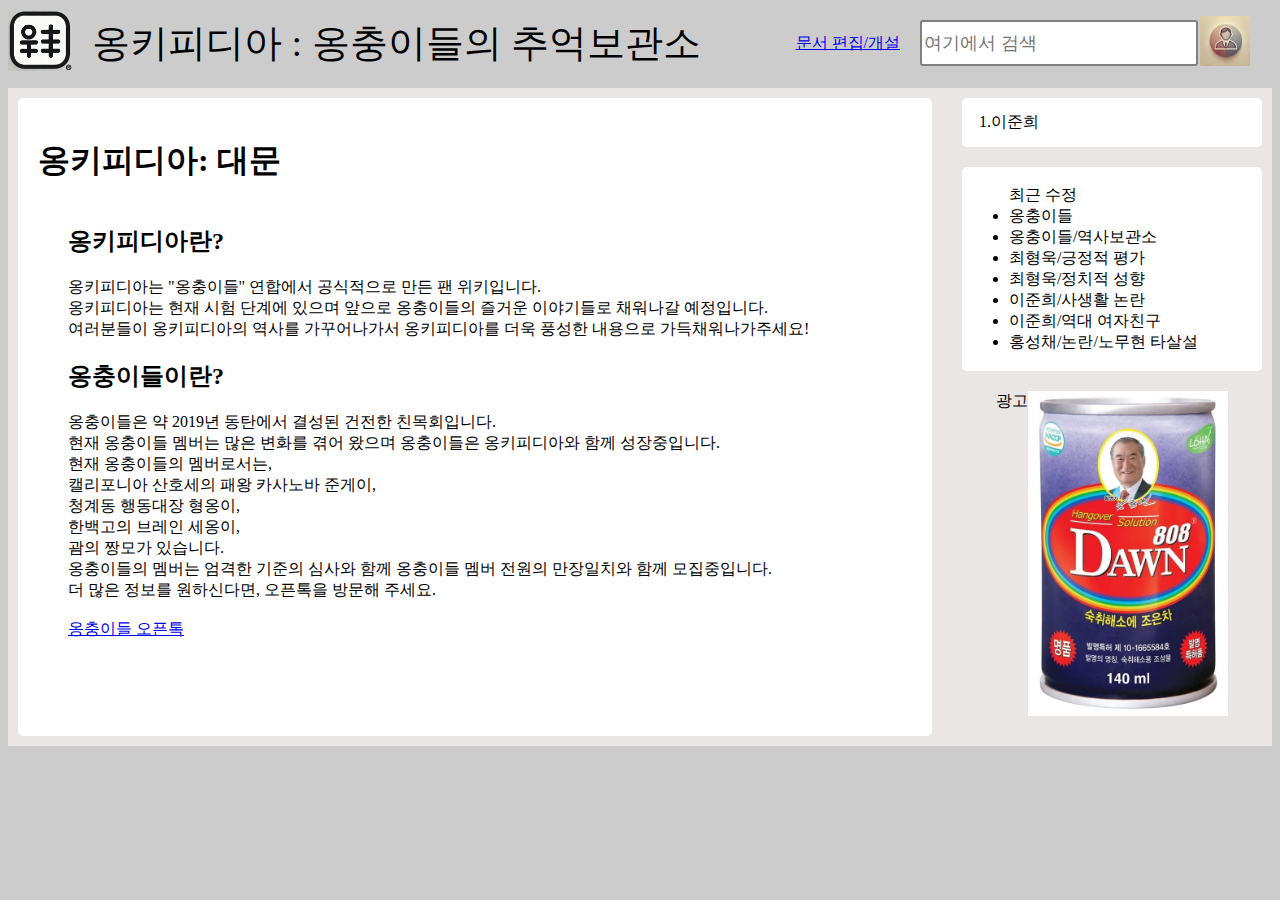
<file: index.html>
<!DOCTYPE html>
<html lang="en">
<head>
    <meta charset="UTF-8">
    <meta name="viewport" content="width=device-width, initial-scale=1.0">
    <title>옹키피디아:대문</title>
    <style>
    </style>
    <link rel="stylesheet" href="main.css">
</head>
<body>
    <header>
        <div class="top_container">
            <div class="top_content_logo">
                <a href="index.html">
                    <img src="logo2.png" alt="로고" height="60px">
                </a>
                <div style="display: flex; margin-left: 20px;font-size: 38px;">
                    옹키피디아 : 옹충이들의 추억보관소
                </div>
            </div>
            <div class="top_content_right">
                <div class="top_content_document">
                    <a href="document_edit.html">
                        문서 편집/개설
                    </a>
                </div>
                <div class="top_content_right_search">
                    <input type="text" 
                    style="width: 270px; height: 40px;border: solid, grey, 2px ; border-radius: 3px; font-size: 18px;"
                    placeholder="여기에서 검색">
                </div>
                <div style="width: 20p"></div>
                <div class="top_content_right_blank">
                    <img src="profile.img.webp" alt="회원가입" 
                    style="height: 50px; border: solid, rgb(205, 204, 204),2px;border-radius: 3px;"
                    onclick="document.getElementById('popup_shii').style.display = 'block';">
                </div>
            <div style="width: 20px;"></div>
            </div>
        </div>
    </header>
    <div class="blank"></div>
    <div class="middle_container_out">

        <div class="middle_container_middle">
            <div>
                <h1>
                    옹키피디아: 대문
                </h1>
            </div>
            <div class="middle_container_middle_content1">
                <h2 style="display: flex;">
                    옹키피디아란?
                </h2>
                <div style="display: flex;">
                    옹키피디아는 "옹충이들" 연합에서 공식적으로 만든 팬 위키입니다.<br>
                    옹키피디아는 현재 시험 단계에 있으며 앞으로 옹충이들의 즐거운 이야기들로 채워나갈 예정입니다.<br>
                    여러분들이 옹키피디아의 역사를 가꾸어나가서 옹키피디아를 더욱 풍성한 내용으로 가득채워나가주세요!
                </div>
            </div>
            <div class="middle_container_middle_content2">
                <h2 style="display: flex;">
                    옹충이들이란?
                </h2>
                <div style="display: flex;">
                    옹충이들은 약 2019년 동탄에서 결성된 건전한 친목회입니다.<br>
                    현재 옹충이들 멤버는 많은 변화를 겪어 왔으며 옹충이들은 옹키피디아와 함께 성장중입니다.<br>
                    현재 옹충이들의 멤버로서는,<br>
                    캘리포니아 산호세의 패왕 카사노바 준게이, <br>
                    청계동 행동대장 형옹이, <br>
                    한백고의 브레인 세옹이, <br>
                    괌의 짱모가 있습니다. <br>
                    옹충이들의 멤버는 엄격한 기준의 심사와 함께 옹충이들 멤버 전원의 만장일치와 함께 모집중입니다.<br>
                    더 많은 정보를 원하신다면, 오픈톡을 방문해 주세요.<br><br>
                </div>
                <div style="display: flex;">
                    <a href="https://open.kakao.com/o/g2krxksf">
                        옹충이들 오픈톡
                    </a>
                </div>
            </div>
        </div>
        <div class="middle_container_blank"></div>
        <div class="middle_container_right">
            <div class="middle_container_right_content_down" id="bruh" >
                1.이준희
            </div>
            <div class="middle_container_right_blank">
            </div>
            <div class="middle_container_right_content">
                <ul>
                    최근 수정
                    <li>옹충이들</li>
                    <li>옹충이들/역사보관소</li>
                    <li>최형욱/긍정적 평가</li>
                    <li>최형욱/정치적 성향</li>
                    <li>이준희/사생활 논란</li>
                    <li>이준희/역대 여자친구</li>
                    <li>홍성채/논란/노무현 타살설</li>
                </ul>
            </div>
            <div class="middle_container_right_content_ad">
                광고
                <img src="여명808.png" width="200">
            </div>
        </div>
    </div>
    <div class="popup" id="popup_shii">
        <div class="close_button" onclick="document.getElementById('popup_shii').style.display = 'none';">
            x
        </div>
        <div class="id_input">
            <input type="text" placeholder="아이디" style="width: 200px; height: 36px;">
        </div>
        <div class="pw_input">
            <input type="text" placeholder="비밀번호" style="width: 200px; height: 36px;">
        </div>
        <div style="display: flex ;width: 205px; margin-left:155px; margin-top: 15px;">
            <button style="flex: 1;">
                로그인
            </button>
            <button style="flex: 1;">
                회원가입
            </button>
            <button style="flex: 1;">
                비밀번호 찾기
            </button>
        </div>
    </div>
    <script>

    </script>
</body>
</html>
</file>
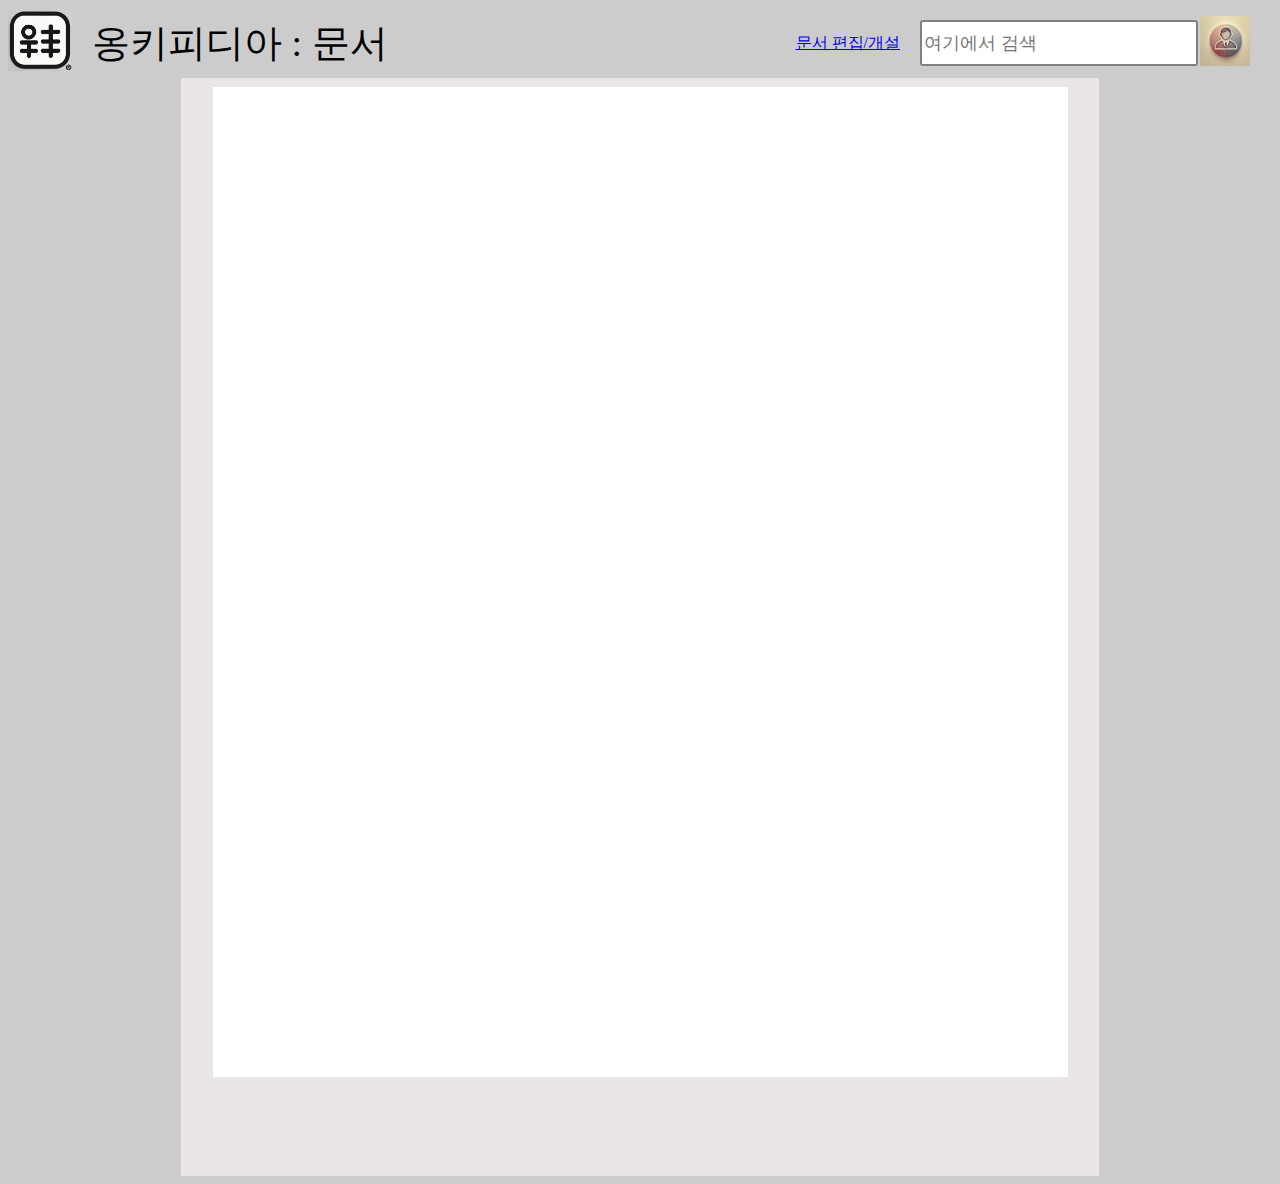
<file: docs.html>
<!DOCTYPE html>
<html lang="en">
<head>
    <meta charset="UTF-8">
    <meta name="viewport" content="width=device-width, initial-scale=1.0">
    <title>Document</title>
    <link rel="stylesheet" href="main.css">
</head>
<body>
    <header>
        <div class="top_container">
            <div class="top_content_logo">
                <a href="index.html">
                    <img src="logo2.png" alt="로고" height="60px">
                </a>
                <div style="display: flex; margin-left: 20px;font-size: 38px;">
                    옹키피디아 : 문서
                </div>
            </div>
            <div class="top_content_right">
                <div class="top_content_document">
                    <a href="document_edit.html">
                        문서 편집/개설
                    </a>
                </div>
                <div class="top_content_right_search">
                    <input type="text" 
                    style="width: 270px; height: 40px;border: solid, grey, 2px ; border-radius: 3px; font-size: 18px;"
                    placeholder="여기에서 검색">
                </div>
                <div style="width: 20p"></div>
                <div class="top_content_right_blank">
                    <img src="profile.img.webp" alt="회원가입" 
                    style="height: 50px; border: solid, rgb(205, 204, 204),2px;border-radius: 3px;"
                    onclick="document.getElementById('popup_shii').style.display = 'block';">
                </div>
            <div style="width: 20px;"></div>
            </div>
        </div>
    </header>
    <div class="center">
        <div class="center_in"></div>
    </div>
</body>
</html>
</file>
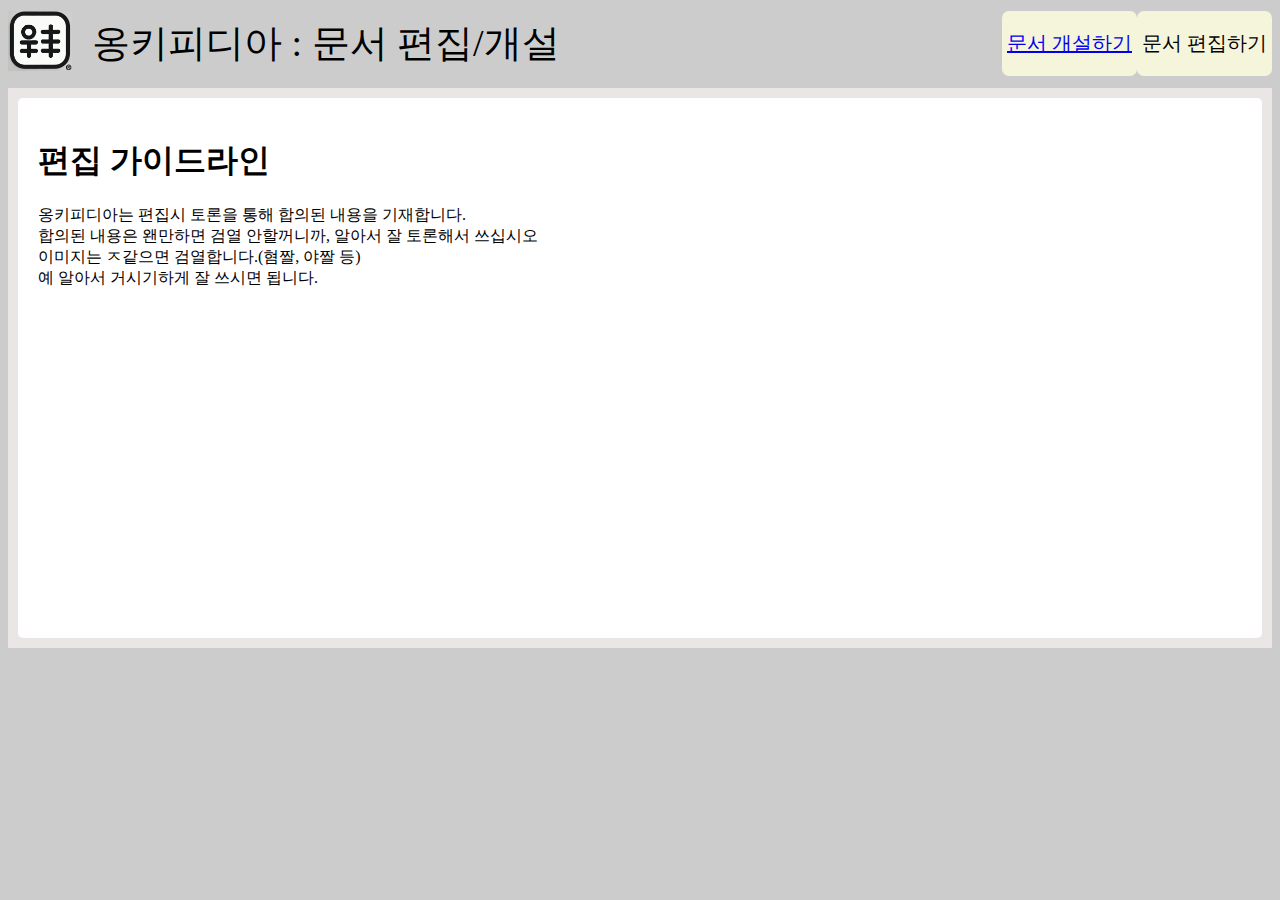
<file: document_edit.html>
<!DOCTYPE html>
<html lang="en">
<head>
    <meta charset="UTF-8">
    <meta name="viewport" content="width=device-width, initial-scale=1.0">
    <title>Document</title>
    <link rel="stylesheet" href="main.css">
    <link rel="stylesheet" href="editer.css">
</head>
<body>
    <header>
        <div class="top_container">
            <div class="top_content_logo">
                <a href="index.html">
                    <img src="logo2.png" alt="로고" height="60px">
                </a>
                <div style="display: flex; margin-left: 20px;font-size: 38px;">
                    옹키피디아 : 문서 편집/개설
                </div>
            </div>
            <div class="editer_top_right">
                <div class="make_doc">
                    <a href="make_new_doc.html">
                        문서 개설하기
                    </a>
                </div>
                <div class="edit_doc">
                    문서 편집하기
                </div>  
            </div>
        </div>
    </header>
    <div class="blank_editer"></div>
    <div class="middle_container_out" style="background-color: hsl(0, 9%, 91%);">
        <div class="middle_container_middle" style="height: 500px;">
            <h1>
                편집 가이드라인
            </h1>
            옹키피디아는 편집시 토론을 통해 합의된 내용을 기재합니다.<br>
            합의된 내용은 왠만하면 검열 안할꺼니까, 알아서 잘 토론해서 쓰십시오<br>
            이미지는 ㅈ같으면 검열합니다.(혐짤, 야짤 등)<br>
            예 알아서 거시기하게 잘 쓰시면 됩니다.

        </div>
    </div>
</body>
</html>
</file>
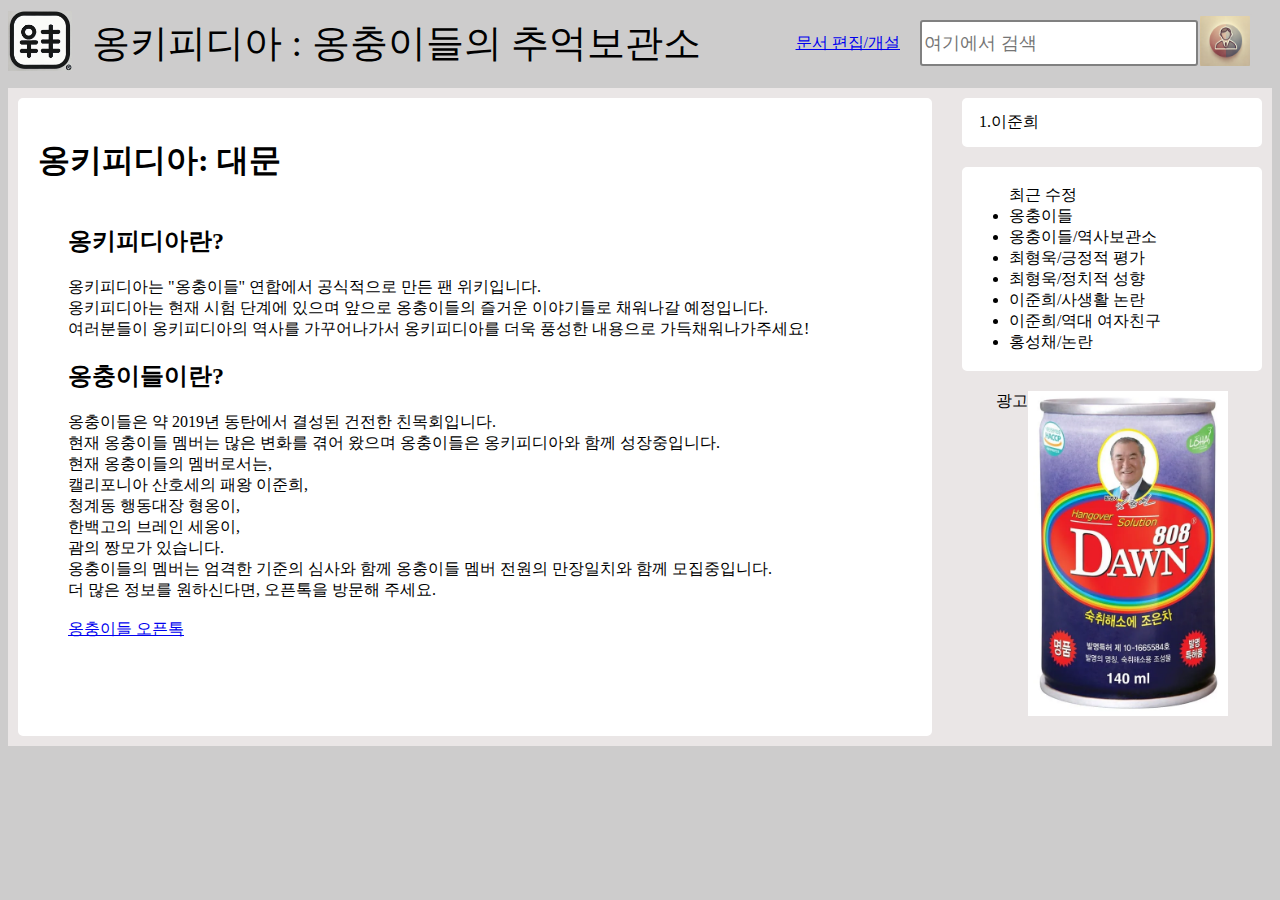
<file: index_original.html>
<!DOCTYPE html>
<html lang="en">
<head>
    <meta charset="UTF-8">
    <meta name="viewport" content="width=device-width, initial-scale=1.0">
    <title>옹키피디아:대문</title>
    <style>
    </style>
    <link rel="stylesheet" href="main.css">
</head>
<body>
    <header>
        <div class="top_container">
            <div class="top_content_logo">
                <a href="index.html">
                    <img src="logo2.png" alt="로고" height="60px">
                </a>
                <div style="display: flex; margin-left: 20px;font-size: 38px;">
                    옹키피디아 : 옹충이들의 추억보관소
                </div>
            </div>
            <div class="top_content_right">
                <div class="top_content_document">
                    <a href="document_edit.html">
                        문서 편집/개설
                    </a>
                </div>
                <div class="top_content_right_search">
                    <input type="text" 
                    style="width: 270px; height: 40px;border: solid, grey, 2px ; border-radius: 3px; font-size: 18px;"
                    placeholder="여기에서 검색">
                </div>
                <div style="width: 20p"></div>
                <div class="top_content_right_blank">
                    <a href="login.html">
                        <img src="profile.img.webp" alt="회원가입" 
                        style="height: 50px; border: solid, rgb(205, 204, 204),2px;border-radius: 3px;">
                    </a>
                </div>
            <div style="width: 20px;"></div>
            </div>
        </div>
    </header>
    <div class="blank"></div>
    <div class="middle_container_out">

        <div class="middle_container_middle">
            <div>
                <h1>
                    옹키피디아: 대문
                </h1>
            </div>
            <div class="middle_container_middle_content1">
                <h2 style="display: flex;">
                    옹키피디아란?
                </h2>
                <div style="display: flex;">
                    옹키피디아는 "옹충이들" 연합에서 공식적으로 만든 팬 위키입니다.<br>
                    옹키피디아는 현재 시험 단계에 있으며 앞으로 옹충이들의 즐거운 이야기들로 채워나갈 예정입니다.<br>
                    여러분들이 옹키피디아의 역사를 가꾸어나가서 옹키피디아를 더욱 풍성한 내용으로 가득채워나가주세요!
                </div>
            </div>
            <div class="middle_container_middle_content2">
                <h2 style="display: flex;">
                    옹충이들이란?
                </h2>
                <div style="display: flex;">
                    옹충이들은 약 2019년 동탄에서 결성된 건전한 친목회입니다.<br>
                    현재 옹충이들 멤버는 많은 변화를 겪어 왔으며 옹충이들은 옹키피디아와 함께 성장중입니다.<br>
                    현재 옹충이들의 멤버로서는,<br>
                    캘리포니아 산호세의 패왕 이준희, <br>
                    청계동 행동대장 형옹이, <br>
                    한백고의 브레인 세옹이, <br>
                    괌의 짱모가 있습니다. <br>
                    옹충이들의 멤버는 엄격한 기준의 심사와 함께 옹충이들 멤버 전원의 만장일치와 함께 모집중입니다.<br>
                    더 많은 정보를 원하신다면, 오픈톡을 방문해 주세요.<br><br>
                </div>
                <div style="display: flex;">
                    <a href="https://open.kakao.com/o/g2krxksf">
                        옹충이들 오픈톡
                    </a>
                </div>
            </div>
        </div>
        <div class="middle_container_blank"></div>
        <div class="middle_container_right">
            <div class="middle_container_right_content_down" id="bruh" >
                1.이준희
            </div>
            <div class="middle_container_right_blank">
            </div>
            <div class="middle_container_right_content">
                <ul>
                    최근 수정
                    <li>옹충이들</li>
                    <li>옹충이들/역사보관소</li>
                    <li>최형욱/긍정적 평가</li>
                    <li>최형욱/정치적 성향</li>
                    <li>이준희/사생활 논란</li>
                    <li>이준희/역대 여자친구</li>
                    <li>홍성채/논란</li>
                </ul>
            </div>
            <div class="middle_container_right_content_ad">
                광고
                <img src="여명808.png" width="200">
            </div>
        </div>
    </div>
    <div class="hidden_shiit" id="shoNow">
        <ol>
            <li>이준희</li>
            <li>최형욱</li>
            <li>김세연</li>
            <li>최창호</li>
            <li>이재명</li>
            <li>홍성채/논란</li>
            <li>현우진</li>
            <li>문재인</li>
            <li>노무현</li>
            <li>박근혜</li>
        </ol>
    </div>
    <script src="java.js">

    </script>
</body>
</html>
</file>
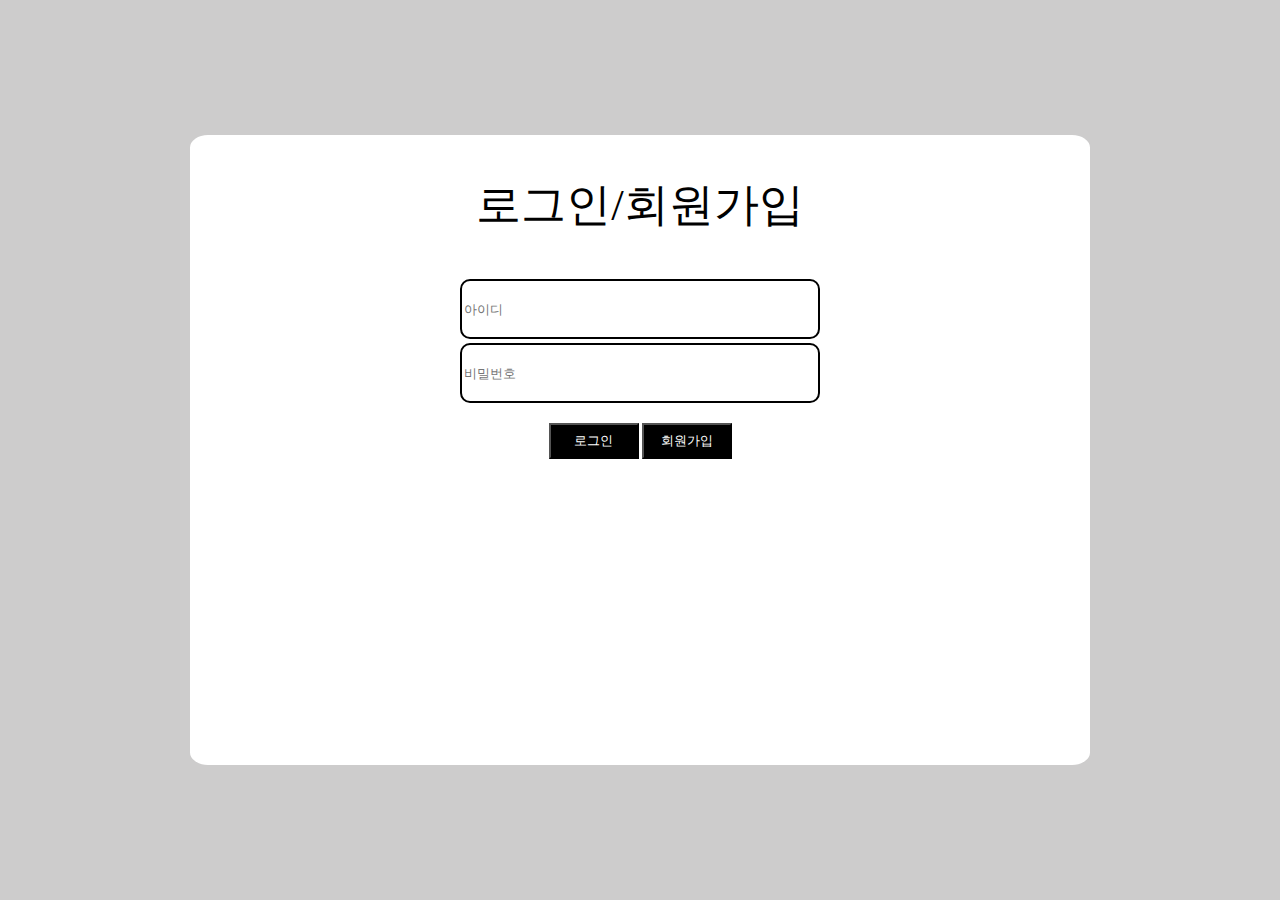
<file: login.html>
<!DOCTYPE html>
<html lang="en">
<head>
    <meta charset="UTF-8">
    <meta name="viewport" content="width=device-width, initial-scale=1.0">
    <title>Document</title>
    <link href="login.css" rel="stylesheet">
</head>
<body>
    <div class="mid_container">
        <div class="login_head">로그인/회원가입</div>
        <div class="mid_content">
            <form name="idInput" method="post">
                <div class="input">
                    <input type="text" placeholder="아이디" class="input_item">
                    <input type="password" placeholder="비밀번호" class="input_item">
                </div>
            </form>
            <div class="button">
                <button class="login_btn">로그인</button>
                <button class="login_btn">회원가입</button>
            </div>
        </div>
    </div>
</body>
</html>
</file>
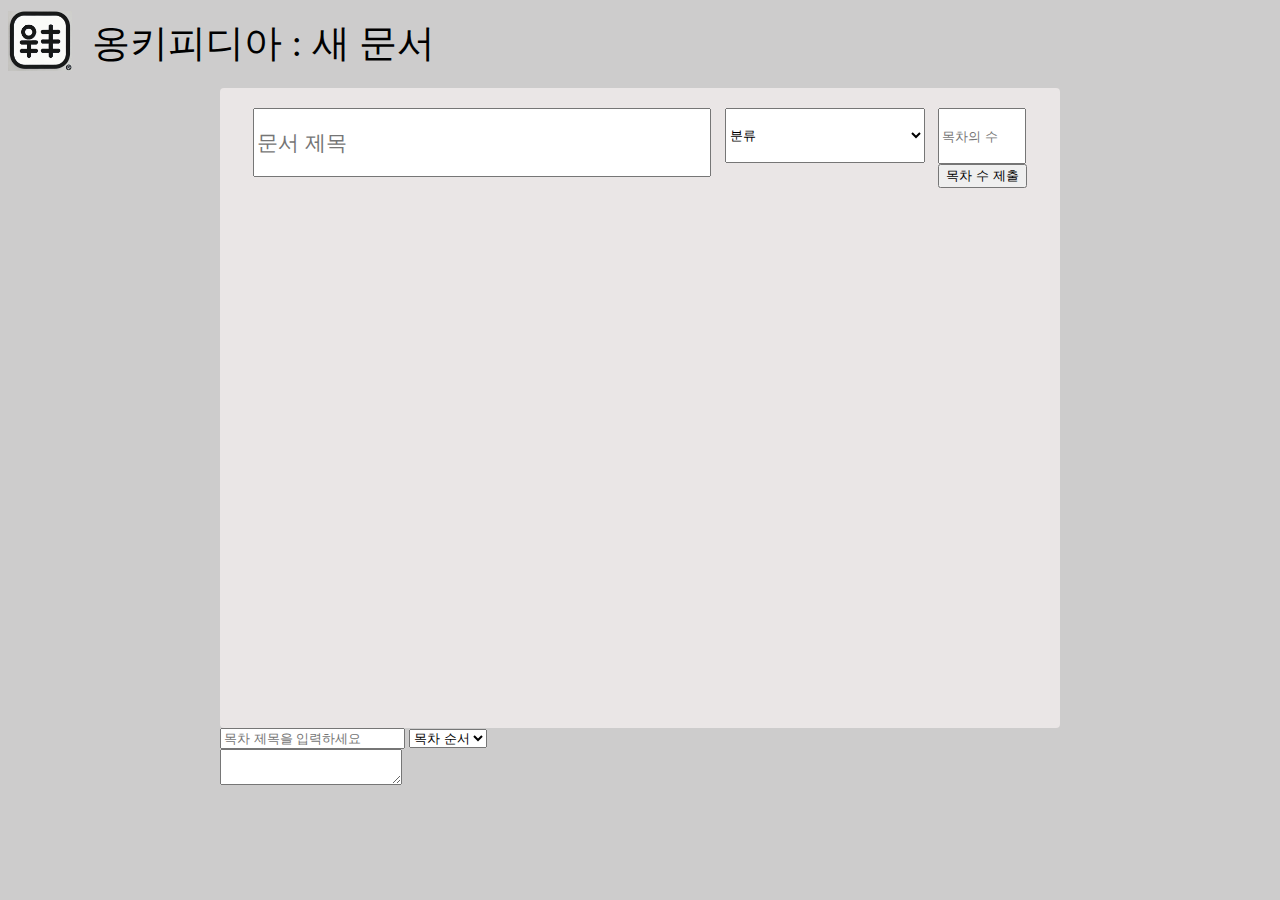
<file: make_new_doc.html>
<!DOCTYPE html>
<html lang="en">
<head>
    <meta charset="UTF-8">
    <meta name="viewport" content="width=device-width, initial-scale=1.0">
    <title>Document</title>
    <link rel="stylesheet" href="main.css">
    <link rel="stylesheet" href="editer.css">
</head>
<body>
    <header>
        <div class="top_container">
            <div class="top_content_logo">
                <a href="index.html">
                    <img src="logo2.png" alt="로고" height="60px">
                </a>
                <div style="display: flex; margin-left: 20px;font-size: 38px;">
                    옹키피디아 : 새 문서
                </div>
            </div>
    </header>
    <div class="blank_editer"></div>
    <div class="edit_outer_container">
        <div class="background-gray">
            <div class="edit_middle_container">
                <div class="edit_middle_content">
                    <input type="text" placeholder="문서 제목" class="input_title">
                </div>
                <div class="edit_select">
                    <select class="select" id="class_selection">
                        <option disabled hidden selected> 분류</option>
                        <option> 인물 </option>
                        <option> 단체/기관 </option>
                        <option> 예술(음악/문학/미술) </option>
                        <option> 기업 </option>
                        <option> 기록/역사 </option>
                        <option> 사상/철학/종교 </option>
                        <option> 과학/수학/공학/기술 </option>
                        <option> 체육 </option>
                        <option> 언어 </option>
                        <option> 웹/앱/게임 </option>
                        <option> 대중문화(만화/애니/영화/드라마) </option>
                        <option> 사건/사고 </option>
                        <option> 기타 </option>
                    </select>
                    </div>
                <div class="selecting_out" id="selectOut">
                    <div>
                        <input type="number" placeholder="목차의 수" class="input_index" id="index_nums">
                    </div>
                    <div class="submitting">
                        <button id="freakin_button">
                            목차 수 제출
                        </button>
                    </div>
                </div>
            </div>
            <div class="doc_content_out" id="hidden_content">
                <div class="doc_content_top">
                    <input type="text" placeholder="목차 제목을 입력하세요" class="doc_index_title" id="mokCha">
                    <select class="index_choose" id="freakinSelect">
                        <option disabled hidden selected id="unSelected"> 목차 순서</option>
                    </select>
                </div>
                <div class="doc_content">
                    <textarea class="doc_input" id="naeYong"></textarea>
                </div>
            </div>
        </div>
    </div>

    <script src="make_new_document.js"></script>
</body>
</html>
</file>
<file: main.css>
.container{
    display: flex;
    height: 30px;
}
body{
    background-color: rgb(205, 204, 204);
}
header{
    background-color: rgb(205, 204, 204)
}
.upleft{
    flex-direction: column;
    display: flex;
    border: none;
    width: fit-content;
    background-color: rgb(205, 204, 204);
    justify-content: start;
}
.upright1{
    display: flex;
    border:none;
    width: fit-content;
    padding: 10px;
    background-color: rgb(205, 204, 204);
}

.middle_container_out{
    display: flex;
    padding: 10px;
    flex-direction: row;
    justify-content: space-around;
}
.middle_container_left{
    display: flex;
    background-color:white;
    flex: 1;
    justify-content: center;
    border: solid, rgb(205, 204, 204) , 6px ;
    border-radius: 10px;
}
.middle_container_middle{
    display: flex;
    background-color:white;
    flex-direction: column;
    flex: 1;
    border: solid, white , 20px ;
    border-radius: 5px;
}
.middle_container_right{
    flex-direction: column;
    width: 300px;
    flex-wrap: wrap;
}
.middle_container_middle_content1{
    display: flex;
    justify-content: center;
    flex-direction: column;
    margin-left: 30px;
}
.middle_container_middle_content2{
    display: flex;
    justify-content: center;
    flex-direction: column;
    margin-left: 30px;
}
.middle_container_right_content{
    display: flex;
    justify-content: center;
    border: solid, white, 7px;
    background-color:white;
    border-radius: 5px;
    flex-direction: column;
    height: 190px;

}
.middle_container_right_content_down{
    display: flex;
    border: solid, white,7px;
    background-color:white;
    padding: 10px;
    border-radius: 5px;
    flex-direction: column;
    justify-content: center;
    height: 15px;
}
.middle_container_right_content_ad{
    display: flex;
    justify-content: center;
    border: solid, hsl(0, 9%, 91%),20px;
}
.middle_container_right_blank{
    display: flex;
    height: 20px;
}
.middle_container_blank{
    display: flex;
    width: 30px;
}
.blank{
    height: 10px;
}
.top_container{
    display: flex;
    justify-content: space-between;
    height: 70px;
    align-items: center;
}
.top_container_document{
    display: flex;
}
.popup{
    position: fixed;
    top: 50%;
    left: 50%;
    z-index: 1000;
    width: 500px;
    height: 350px;
    background-color:lightgray;
    transform: translate(-50%,-50%);
    border-radius: 20px;
}
.close_button{
    margin-left: 470px;
    font-size: 30px;
}
.id_input{
    margin-left: 155px;
    margin-top: 40px;
}
.pw_input{
    margin-left: 155px;
    margin-top: 15px;
}
#popup_shii{
    display: none;
}
.sil_gum{
    z-index: 100;
    width: 300px;
    height: 400px;
    background-color: white;
}
.top_content_logo{
    display: flex;
    align-items: center;
}
.top_content_right{
    justify-content: space-around; 
    display: flex; 
    align-items: center;
}
.top_content_right_blank{
    align-items: center;
}
.top_content_right_search{
    margin-left: 20px;
}
.middle_container_out{
    background-color:hsl(0, 9%, 91%) ;
}

/* 실검창 만들어봅시다 */
.hidden_shiit{
    display: none;
    width: 299px;
    height: 300px;
    right: 17px;
    top: 99px;
    border: solid, white, 1px;
    border-radius: 6px;
    background-color: white;
    z-index: 1000px;
    position: absolute;
}

/* 문서 파트 */

.center{
    justify-self: center;
    align-self: center;
    padding: 1vh;
    width: 100vh;
    height: 120vh;
    background-color: hsl(0, 9%, 91%);
}

.center_in{
    justify-self: center;
    width: 95vh;
    height: 110vh;
    background-color: white;
}
</file>
<file: editer.css>
.make_doc{
    background-color: beige;
    height: 55px;
    align-content: center;
    border-radius: 7px;
    padding: 5px;
    font-size: 20px;
}
.blank_editer{
    height: 10px;
}
.editer_top_right{
    display: flex;
    justify-content: space-between;
    width: 270px;
}
.edit_doc{
    background-color: beige;
    height: 55px;
    align-content: center;
    border-radius: 7px;
    padding: 5px;
    font-size: 20px;
}
/* 새문서 작성 html 부분의 가운데 클래스를 모았음 */
/* 자 가운데 비율은 너비값이 고정되고  */

.edit_outer_container{
    display: flex;
    justify-content: center;
}
.edit_middle_container{
    display: flex;
    width: 800px;
    height: 600px;
    background-color:hsl(0, 9%, 91%);
    justify-content: space-evenly;
    padding: 20px;
    border-radius: 4px;
}
/* 인풋(문서 제목 작성) 크기 조절 */
.input_title{
    height:7vh;
    width: 50vh;
    font-size: 2.3vh;
}
/* 셀렉트(문서 분류) 크기*/
.select{
    width: 200px;
    height: 55px;
}
/* 목차 수 인풋 */
.input_index{
    width: 80px;
    height: 50px;
}

.edit_submit_file{
    display: flex;
}
.edit_middle_content{
    display: flex;
}
</file>
<file: login.css>
body{
    background-color: rgb(205, 204, 204);
}

.mid_container{
    width: 100vh;
    height: 70vh;
    border-radius: 2%;
    background-color: white;
    display: flex;
    justify-self: center;
    margin-top: 15vh;
    flex-direction: column;
    justify-content: space-evenly;
    align-items: center;
}


.login_head{
    display: flex;
    font-size: 5vh;
}

.mid_content{
    display: flex;
    width: 60vh;
    height: 50vh;
    border: none ;
    flex-direction: column;
    align-items: center;
}

.input{
    display: flex;
    flex-direction: column;
    width: 40vh;
}

.input_item{
    border: black, solid, 2px;
    margin-top: 4px;
    height: 6vh;
    border-radius: 10px;
}
.button{
    width: 21vh;
    display: flex;
    margin-top: 20px;
    justify-content: space-evenly;
}

.login_btn{
    width: 10vh;
    height: 4vh;
    background-color: black;
    color: white;
}
.login_btn:hover{
    cursor: pointer;
}

.login_btn:active{
    width: 9.5vh;
    height: 4.3vh;
    transition: all 0.02s ease;
    background-color: gray;
    color: white;
}
</file>
